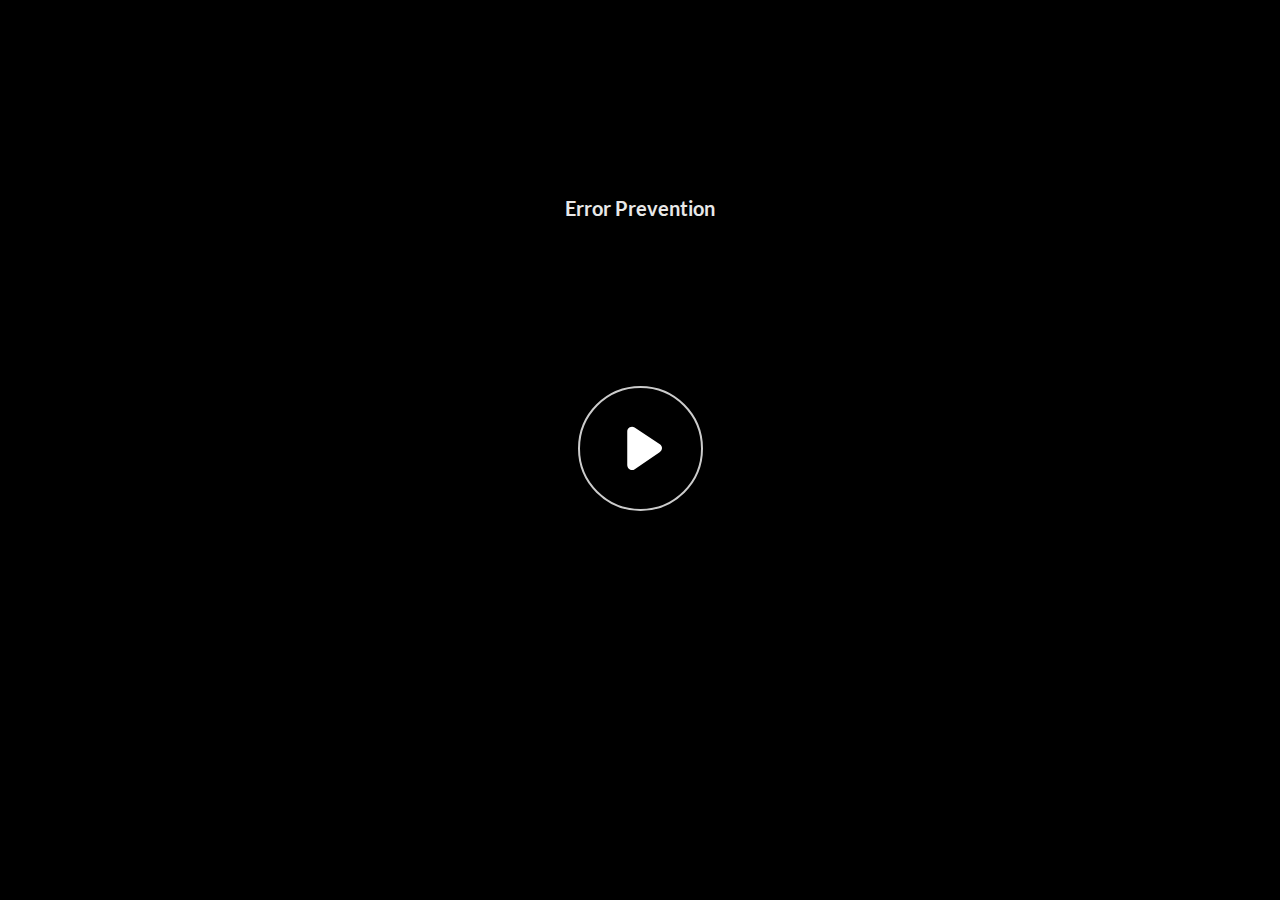
<file: index.html>
﻿<!doctype html>
<html lang="en-US">
<head>
  <meta charset="utf-8">
  <!-- Created using Storyline 360 - http://www.articulate.com  -->
  <!-- version: 3.75.30269.0 -->
  <title>Error Prevention</title>
  <meta http-equiv="x-ua-compatible" content="IE=edge"/>
  <meta name="viewport" content="width=device-width,initial-scale=1,user-scalable=no,shrink-to-fit=no,minimal-ui"/>
  <meta name="apple-mobile-web-app-capable" content="yes"/>
  <style>
    html, body { height: 100%; padding: 0; margin: 0 }
    #app { height: 100%; width: 100%; }
  </style>

  <script>
    window.DS = {};
    window.globals = {
      DATA_PATH_BASE: '',
      HAS_FRAME: true,
      HAS_SLIDE: true,

      lmsPresent: false,
      tinCanPresent: false,
      cmi5Present: false,
      aoSupport: false,
      scale: 'noscale',
      captureRc: false,
      browserSize: 'optimal',
      bgColor: '#282828',
      features: 'AccessibleVideo,BackgroundAudio,ConnectionMessages,FullScreenToggle,InsertSvgPicture,LayerPresentAsDialog,MultipleQuizTracking,PlayerSpeedControl,StreamingVideo,UpdatedThemeEditor,UseAudioElement,VideoTranscripts',
      themeName: 'unified',
      preloaderColor: '#FFFFFF',
      suppressAnalytics: false,
      productChannel: 'stable',
      publishSource: 'storyline',
      aid: 'auth0|57ec0429ee3091491e8592f3',
      cid: 'd3567d56-ed05-4fec-ab6d-de1c0e25ec5b',
      playerVersion: '3.75.30269.0',
      publishTimestamp: '2023-05-17T18:36:57.8020466Z',
      maxIosVideoElements: 10,
      connectionSettings: { message: 'You%20are%20offline.%20Trying%20to%20reconnect...', useDarkTheme: false },

      
      parseParams: function(qs) {
        if (window.globals.parsedParams != null) {
          return window.globals.parsedParams;
        }
        qs = (qs || window.location.search.substr(1)).split('+').join(' ');
        var params = {},
            tokens,
            re = /[?&]?([^=]+)=([^&]*)/g;

        while (tokens = re.exec(qs)) {
          params[decodeURIComponent(tokens[1]).trim()] =
            decodeURIComponent(tokens[2]).trim();
        }
        window.globals.parsedParams = params;
        return params;
      }

    };
  </script>
  <script>
    var isIe11 = ('ActiveXObject' in window || window.MSBlobBuilder != null)
      && window.msCrypto != null && !window.ActiveXObject;
    if (isIe11) {
      window.globals.unsupportedBrowser = true;
      document.write(atob('[base64]'));
    }
  </script>
  
  <script>window.THREE = { };</script>
  
</head>
<body style="background: #282828" class="cs-HTML theme-unified">
  <!-- 360 -->
  <script>!function(){var e,i=/iPhone/i,o=/iPod/i,n=/iPad/i,t=/\biOS-universal(?:.+)Mac\b/i,r=/\bAndroid(?:.+)Mobile\b/i,a=/Android/i,d=/(?:SD4930UR|\bSilk(?:.+)Mobile\b)/i,p=/Silk/i,l=/Windows Phone/i,u=/\bWindows(?:.+)ARM\b/i,b=/BlackBerry/i,s=/BB10/i,c=/Opera Mini/i,f=/\b(CriOS|Chrome)(?:.+)Mobile/i,h=/Mobile(?:.+)Firefox\b/i,v=function(e){return void 0!==e&&"MacIntel"===e.platform&&"number"==typeof e.maxTouchPoints&&e.maxTouchPoints>1&&"undefined"==typeof MSStream};e=function(e){var m={userAgent:"",platform:"",maxTouchPoints:0};e||"undefined"==typeof navigator?"string"==typeof e?m.userAgent=e:e&&e.userAgent&&(m={userAgent:e.userAgent,platform:e.platform,maxTouchPoints:e.maxTouchPoints||0}):m={userAgent:navigator.userAgent,platform:navigator.platform,maxTouchPoints:navigator.maxTouchPoints||0};var g=m.userAgent,y=g.split("[FBAN");void 0!==y[1]&&(g=y[0]),void 0!==(y=g.split("Twitter"))[1]&&(g=y[0]);var A=function(e){return function(i){return i.test(e)}}(g),w={apple:{phone:A(i)&&!A(l),ipod:A(o),tablet:!A(i)&&(A(n)||v(m))&&!A(l),universal:A(t),device:(A(i)||A(o)||A(n)||A(t)||v(m))&&!A(l)},amazon:{phone:A(d),tablet:!A(d)&&A(p),device:A(d)||A(p)},android:{phone:!A(l)&&A(d)||!A(l)&&A(r),tablet:!A(l)&&!A(d)&&!A(r)&&(A(p)||A(a)),device:!A(l)&&(A(d)||A(p)||A(r)||A(a))||A(/\bokhttp\b/i)},windows:{phone:A(l),tablet:A(u),device:A(l)||A(u)},other:{blackberry:A(b),blackberry10:A(s),opera:A(c),firefox:A(h),chrome:A(f),device:A(b)||A(s)||A(c)||A(h)||A(f)},any:!1,phone:!1,tablet:!1};return w.any=w.apple.device||w.android.device||w.windows.device||w.other.device,w.phone=w.apple.phone||w.android.phone||w.windows.phone,w.tablet=w.apple.tablet||w.android.tablet||w.windows.tablet,w}(),"object"==typeof exports&&"undefined"!=typeof module?module.exports=e:"function"==typeof define&&define.amd?define((function(){return e})):this.isMobile=e}();
    window.isMobile.apple.tablet = window.isMobile.apple.tablet ||
      (navigator.platform === 'MacIntel' && navigator.maxTouchPoints > 1);
    window.isMobile.apple.device = window.isMobile.apple.device || window.isMobile.apple.tablet;
    window.isMobile.tablet = window.isMobile.tablet || window.isMobile.apple.tablet;
    window.isMobile.any = window.isMobile.any || window.isMobile.apple.tablet;
  </script>

  <div id="focus-sink" tabindex="-1"></div>

  <div id="preso"></div>
  <script>
    (function() {

      var classTypes = [ 'desktop', 'mobile', 'phone', 'tablet' ];

      var addDeviceClasses = function(prefix, testObj) {
        var curr, i;
        for (i = 0; i < classTypes.length; i++) {
          curr = classTypes[i];
          if (testObj[curr]) {
            document.body.classList.add(prefix + curr);
          }
        }
      };

      var params = window.globals.parseParams(),
          isDevicePreview = params.devicepreview === '1',
          isPhoneOverride = params.deviceType === 'phone' || (isDevicePreview && params.phone == '1'),
          isTabletOverride = (params.deviceType === 'tablet' || isDevicePreview) && !isPhoneOverride,
          isMobileOverride = isPhoneOverride || isTabletOverride;

      var deviceView = {
        desktop: !window.isMobile.any && !isMobileOverride,
        mobile: window.isMobile.any || isMobileOverride,
        phone: isPhoneOverride || (window.isMobile.phone && !isTabletOverride),
        tablet: isTabletOverride || window.isMobile.tablet
      };

      window.globals.deviceView = deviceView;
      window.isMobile.desktop = !window.isMobile.any;
      window.isMobile.mobile = window.isMobile.any;

      addDeviceClasses('view-', deviceView);

    })();
  </script>
  
  <script src='story_content/user.js' type=text/javascript></script>
  <div class="slide-loader"></div>

  <script>
    var doc = document, loader = doc.body.querySelector('.slide-loader'); [ 1, 2, 3 ].forEach(function(n) { var d = doc.createElement('div'); d.style.backgroundColor = window.globals.preloaderColor; d.classList.add('mobile-loader-dot'); d.classList.add('dot' + n); loader.appendChild(d); });
  </script>

  <div class="mobile-load-title-overlay" style="display: none">
    <div class="mobile-load-title">Error Prevention</div>
  </div>

  <div class="mobile-chrome-warning"></div>

  
<style>
  .warn-connection-dialog {
    display: none;
    background: transparent;
    pointer-events: none;
    position: fixed;
    left: 0;
    top: 0;
    width: 100%;
    height: 100%;
    z-index: 999;
  }

  .warn-connection-content {
    border-radius: 4px;
    background: white;
    border: 1px solid #E7E7E7;
    color: #333333;
    box-shadow: 0 2px 4px rgba(0, 0, 0, 0.25);
    transition: all 150ms ease-out;
    position: absolute;
    white-space: nowrap;
  }

  .view-phone.is-landscape .warn-connection-content {
    left: 23px;
    bottom: 23px;
  }

  .view-tablet.is-landscape .warn-connection-content {
    left: 50%;
    top: 20px;
    transform: translateX(-50%);
  }

  .is-portrait .warn-connection-content {
    transform: translate(-50%, calc(-100% - 15px));
  }

  .warn-connection-content p {
    display: inline-block;
    margin: 0 8px 0 0;
    line-height: 33px;
    font-size: 11px;
  }

  .warn-connection-content svg {
    position: relative;
    vertical-align: middle;
    margin: 0 2px 2px 8px;
  }

  .view-desktop .warn-connection-content {
    left: 1.5em;
    bottom: 1.5em;
  }

  .view-desktop .warn-connection-content p {
    font-size: 1.1em;
  }

  .is-offline .warn-connection-dialog {
    display: block;
  }

  .is-offline .cs-panel * {
    pointer-events: none !important;
  }

  .is-offline .cs-panel {
    pointer-events: all !important;
  }

  .is-offline #nav-controls * {
    pointer-events: none !important;
  }

  .is-offline #nav-controls {
    pointer-events: all !important;
  }
</style>

<div class="warn-connection-dialog">
  <div class="warn-connection-content">
    <svg width="17" height="15" viewBox="0 0 17 15" xmlns="http://www.w3.org/2000/svg">
      <path fill="#8F0000" stroke="white" d="M16.07,12.98 L15.88,12.23 L9.51,1.21 C8.97,0.26,7.6,0.26,7.06,1.21 L0.69,12.23 C0.15,13.16,0.81,14.36,1.91,14.36 H14.65 C15.47,14.36,16.05,13.7,16.07,12.98 Z"/>
      <path fill="white" stroke="white" d="M8.58,5.5 C8.35,5.28,8.5,5.35,8.21,5.32 C8.09,5.35,7.97,5.49,7.96,5.67 C7.97,5.79,7.98,5.92,7.98,6.04 L7.98,6.04 C7.99,6.17,8,6.31,8.01,6.43 L8.01,6.44 C8.03,6.92,8.06,7.41,8.09,7.9 L8.09,7.9 C8.12,8.39,8.14,8.88,8.17,9.37 C8.17,9.39,8.18,9.42,8.2,9.44 C8.23,9.46,8.25,9.47,8.28,9.47 C8.31,9.47,8.34,9.46,8.35,9.44 C8.37,9.43,8.38,9.4,8.39,9.35 L8.39,9.34 C8.39,9.24,8.4,9.15,8.4,9.05 L8.4,9.05 C8.41,8.96,8.41,8.86,8.42,8.75 C8.43,8.44,8.45,8.12,8.47,7.81 L8.47,7.81 C8.49,7.49,8.51,7.18,8.53,6.87 C8.55,6.46,8.56,6.05,8.59,5.64 L8.6,5.62 C8.6,5.57,8.59,5.53,8.58,5.5 L8.21,5.32 Z"/>
      <circle fill="white" stroke="white" cx="8.3" cy="11.35" r="0.3"/>
    </svg>
    <p>You are offline. Trying to reconnect...</p>
  </div>
</div>

<script>
  (function() {
    window.DS.connection = {
      warningShown: false,
      assets: {},
      loadingAssetGroup: false,
      retryDelay: 500
    };

    // @TODO this is POC code and can be cleaned up a bit more if we move forward
    // with the feature



    // The `window.globals.features` variable must be set in `webpack.dev.config` when testing locally - it is not enough
    // to have it in the data - but it must be set there as well.
    var useConnectionMessages = window.AbortController != null &&
      window.location.protocol != 'file:' &&
      window.globals.features.indexOf('ConnectionMessages') != -1;

    window.DS.connection.useConnectionMessages = useConnectionMessages

    var assetCount = 0;
    var checkLoadedId;
    var connectionSettings = window.globals.connectionSettings;

    if (useConnectionMessages && connectionSettings != null) {
      var contentEl = document.querySelector('.warn-connection-content');
      var messageEl = contentEl.querySelector('p')

      if (connectionSettings.useDarkTheme) {
        contentEl.style.borderColor = '#BABBBA';
        contentEl.style.backgroundColor = '#282828';
        contentEl.style.color = '#FFFFFF';
      }

      if (connectionSettings.message != null) {
        messageEl.textContent = window.decodeURIComponent(connectionSettings.message);
      }
    }

    function checkAssetsReady() {
      for (var i in DS.connection.assets) {
        if (!DS.connection.assets[i].success) {
          return false;
        }
      }
      return true;
    }

    function stopAssetGroup() {
      if (!useConnectionMessages) { return; }

      assetCount = 0;

      DS.connection.oldAssetGroup = DS.connection.assets;
      DS.connection.assets = {};
      DS.connection.loadingAssetGroup = false;
      clearInterval(checkLoadedId);
    }

    function startAssetGroup() {
      if (!useConnectionMessages) { return; }
      var ticks = 0;
      clearInterval(checkLoadedId);
      checkLoadedId = setInterval(function() {
        var loaded = 0;
        if (assetCount === 0 && loaded === 0) {
          clearInterval(checkLoadedId);
          return;
        }

        for (var i in DS.connection.assets) {
          if (DS.connection.assets[i].success) {
            loaded++;
          }
        }

        if (assetCount === loaded && checkAssetsReady()) {
          for (var i in DS.connection.assets) {
            if (DS.connection.assets[i].action) {
              DS.connection.assets[i].action();
            }
          }
          hideWarning();
          stopAssetGroup();
        }
      }, 100)
    }

    function requiredAsset(url, action, retry, type) {
      if (!useConnectionMessages) { return; }
      if (DS.connection.assets[url]) { return; }

      DS.connection.assets[url] = {
        success: false, action: action, retry: retry, type: type
      };
      assetCount = Object.keys(DS.connection.assets).length;
      if (!DS.connection.loadingAssetGroup) {
        startAssetGroup();
      }
      DS.connection.loadingAssetGroup = true;
    }

    function assetLoaded(url) {
      if (!useConnectionMessages) { return; }
      if (DS.connection.assets[url]) {
        DS.connection.assets[url].success = true;
      }
    }

    function assetFailed(url) {
      if (!useConnectionMessages) { return; }
      if (!DS.connection.assets[url]) {
        if (/\.js$/.test(url)) {
          setTimeout(function() {
            if (DS.connection.lastSlideLoaded != null) {
              DS.connection.lastSlideLoaded();
            }
          }, DS.connection.retryDelay);
        }
        return;
      }
      if (!DS.connection.warningShown) { showWarning(); }
      if (DS.connection.assets[url].retry) {
        setTimeout(function() {
          if (!DS.connection.assets[url].success) {
            DS.connection.assets[url].retry()
          }
        }, DS.connection.retryDelay);
      }
    }

    function hideWarning() {
      document.body.classList.remove('is-offline');
      DS.connection.warningShown = false;
    }
    DS.connection.hideWarning = hideWarning

    function showWarning(btn) {
      document.body.classList.add('is-offline')
      DS.connection.warningShown = true;
      updateWarningPosition();
    }

    function updateWarningPosition() {
      if (!DS.connection.warningShown) {
        return;
      }

      var isPortrait = document.body.classList.contains('is-portrait');
      var warningEl = document.querySelector('.warn-connection-content');

      if (isPortrait) {
        var slide = document.querySelector('.primary-slide');
        var slideRect = slide.getBoundingClientRect();

        warningEl.style.top = `${slideRect.top}px`
        warningEl.style.left = `${slideRect.left + slideRect.width / 2}px`
      } else {
        warningEl.style.top = null;
        warningEl.style.left = null;
      }

      window.requestAnimationFrame(updateWarningPosition);
    }

    // these will all be noops if the feature flag isn't set in
    // the data and `window.globals.features`
    DS.connection.requiredAsset = requiredAsset;
    DS.connection.assetLoaded = assetLoaded;
    DS.connection.assetFailed = assetFailed;
    DS.connection.stopAssetGroup = stopAssetGroup;
    DS.connection.startAssetGroup = startAssetGroup;
  })();
</script>


  <script>
    
    if (window.autoSpider && window.vInterfaceObject) {
      document.querySelector('.mobile-load-title-overlay').style.display = 'none';
    }
  </script>

  

  <link rel="stylesheet" href="html5/data/css/output.min.css" data-noprefix/>
</body>
<script src="html5/lib/scripts/bootstrapper.min.js"></script>
</html>
</file>
